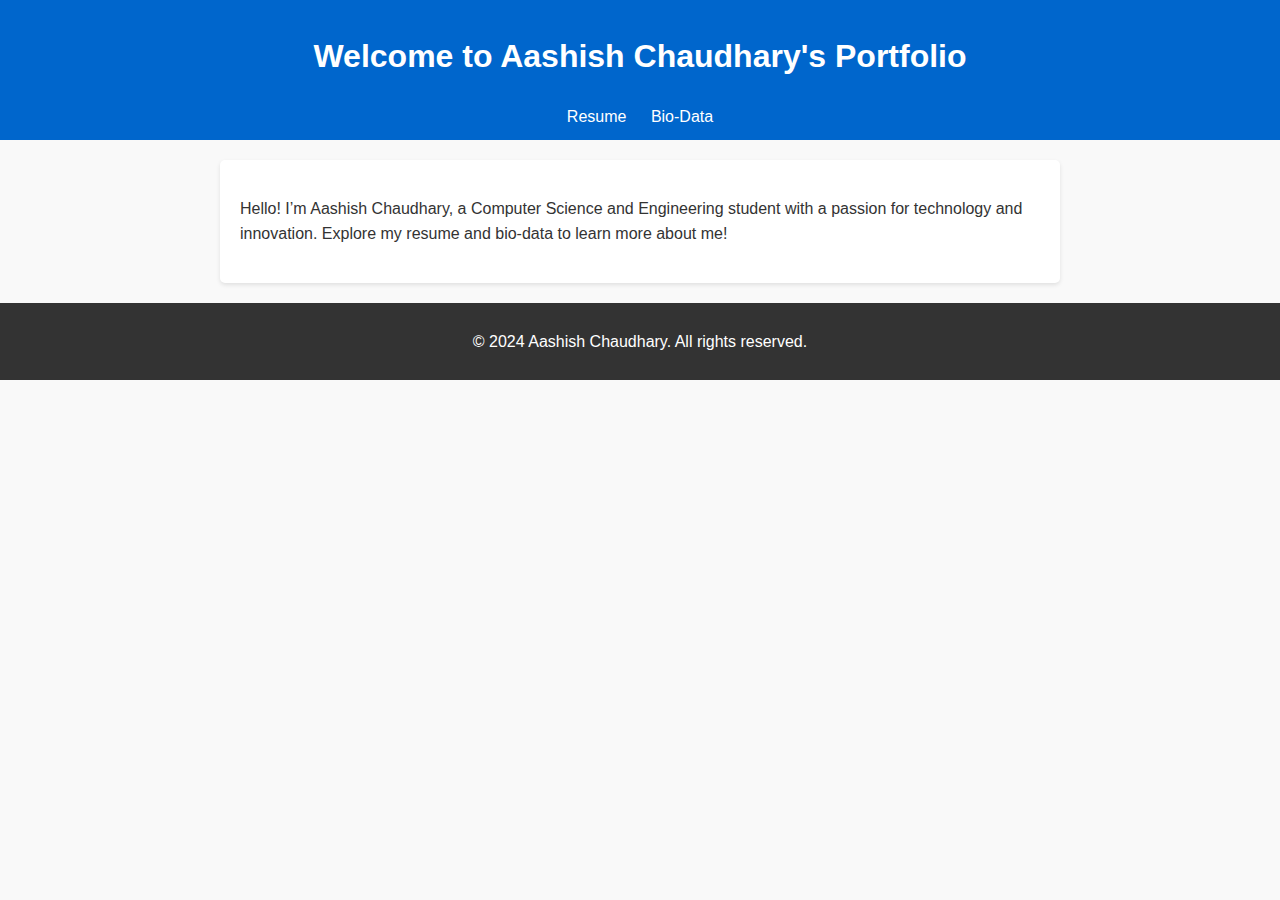
<file: index.html>
<!DOCTYPE html>
<html lang="en">

<head>
    <meta charset="UTF-8">
    <meta name="viewport" content="width=device-width, initial-scale=1.0">
    <title>Aashish Chaudhary's Website</title>
    <link rel="stylesheet" href="styles.css">
</head>

<body>
    <header>
        <h1>Welcome to Aashish Chaudhary's Portfolio</h1>
        <nav>
            <a href="resume.html">Resume</a>
            <a href="biodata.html">Bio-Data</a>
        </nav>
    </header>
    <main>
        <p>Hello! I’m Aashish Chaudhary, a Computer Science and Engineering student with a passion for technology and
            innovation. Explore my resume and bio-data to learn more about me!</p>
    </main>
    <footer>
        <p>&copy; 2024 Aashish Chaudhary. All rights reserved.</p>
    </footer>
</body>

</html>
</file>
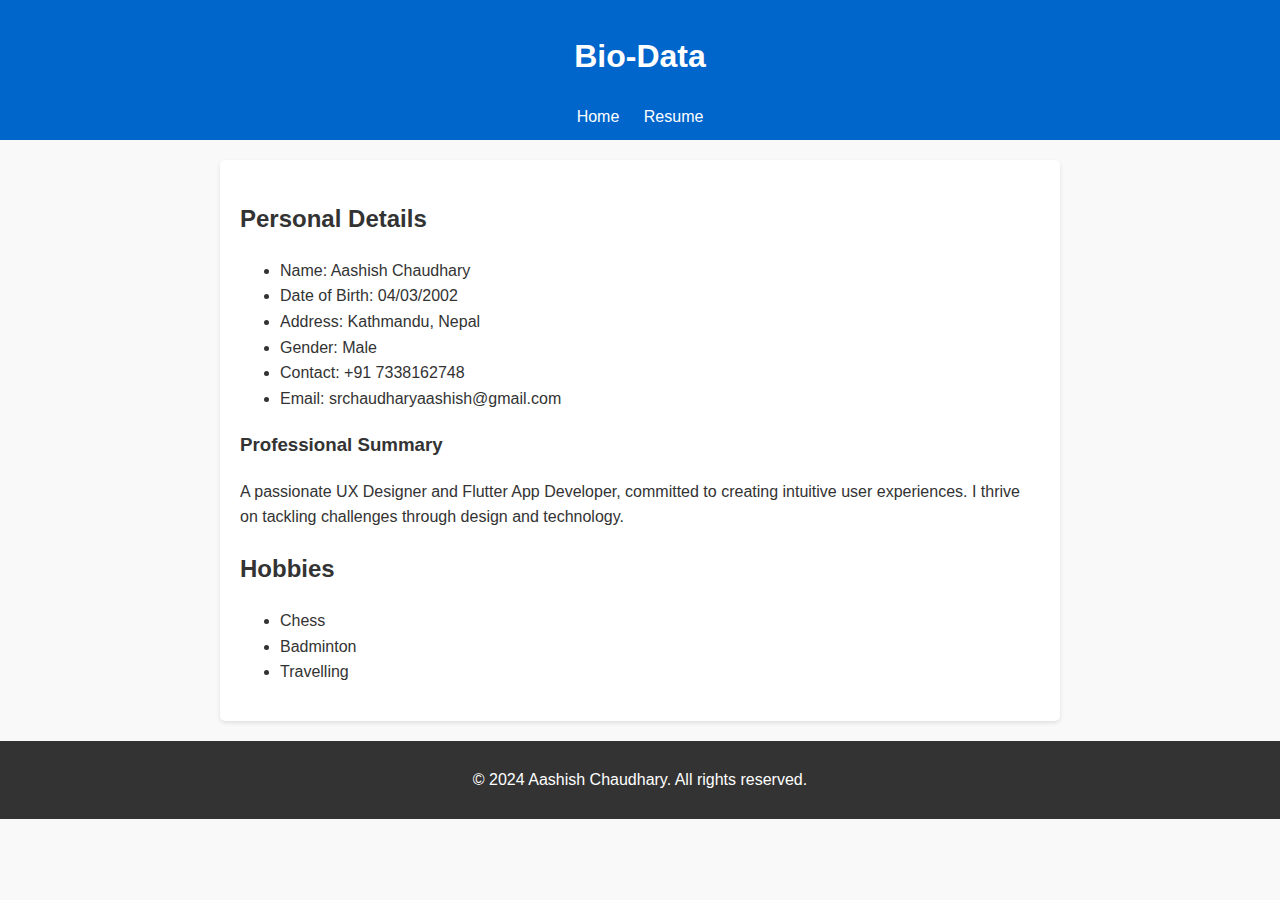
<file: biodata.html>
<!DOCTYPE html>
<html lang="en">

<head>
    <meta charset="UTF-8">
    <meta name="viewport" content="width=device-width, initial-scale=1.0">
    <title>Aashish Chaudhary's Bio-Data</title>
    <link rel="stylesheet" href="styles.css">
</head>

<body>
    <header>
        <h1>Bio-Data</h1>
        <nav>
            <a href="index.html">Home</a>
            <a href="resume.html">Resume</a>
        </nav>
    </header>
    <main>
        <section>
            <h2>Personal Details</h2>
            <ul>
                <li>Name: Aashish Chaudhary</li>
                <li>Date of Birth: 04/03/2002</li>
                <li>Address: Kathmandu, Nepal</li>
                <li>Gender: Male</li>
                <li>Contact: +91 7338162748</li>
                <li>Email: srchaudharyaashish@gmail.com</li>
            </ul>
        </section>
        <section>
            <h3>Professional Summary</h3>
            <p>A passionate UX Designer and Flutter App Developer, committed to creating intuitive user experiences. I
                thrive on tackling challenges through design and technology.</p>
        </section>
        <section>
            <h2>Hobbies</h2>
            <ul>
                <li>Chess</li>
                <li>Badminton</li>
                <li>Travelling</li>
            </ul>
        </section>
    </main>
    <footer>
        <p>&copy; 2024 Aashish Chaudhary. All rights reserved.</p>
    </footer>
</body>

</html>
</file>
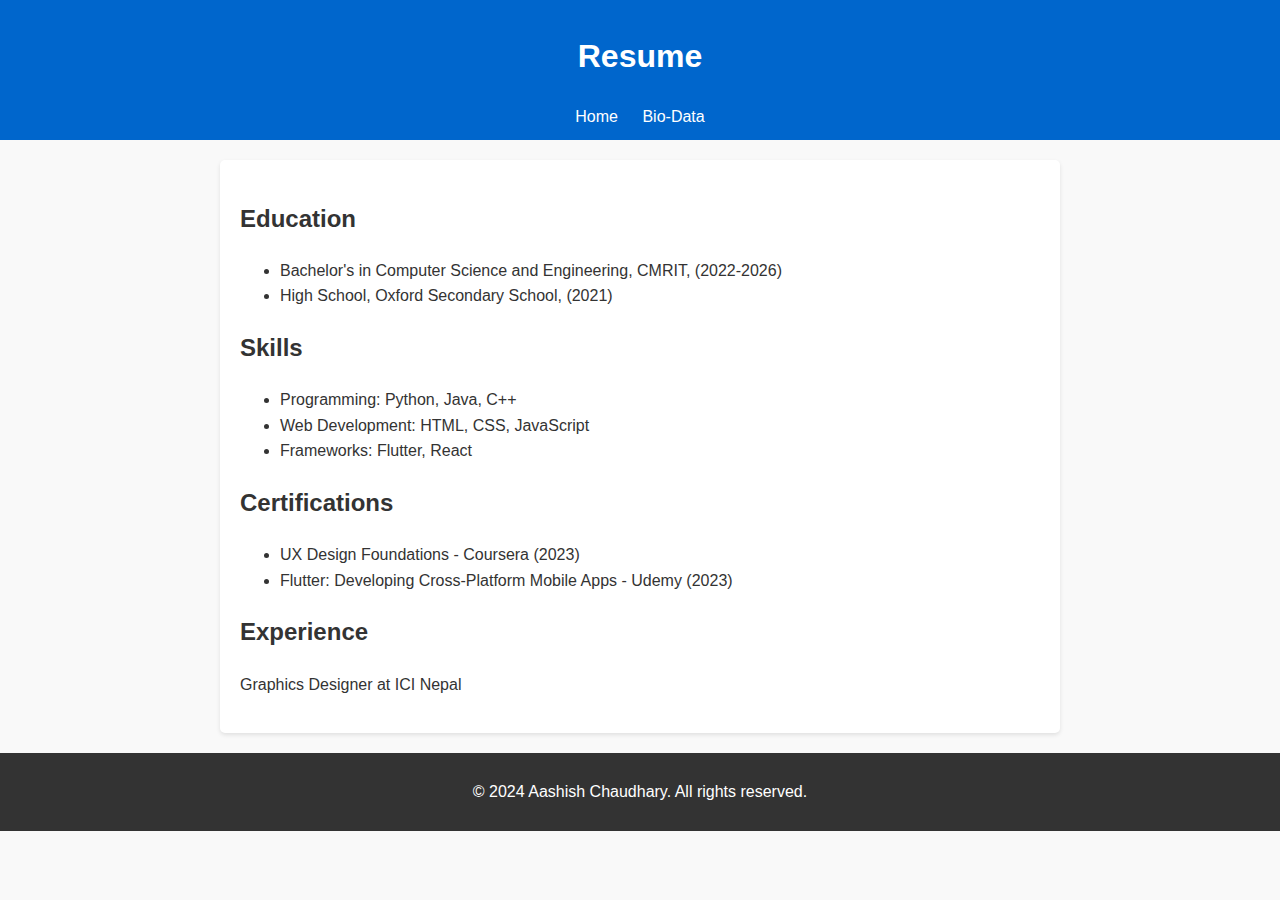
<file: resume.html>
<!DOCTYPE html>
<html lang="en">

<head>
    <meta charset="UTF-8">
    <meta name="viewport" content="width=device-width, initial-scale=1.0">
    <title>Aashish Chaudhary's Resume</title>
    <link rel="stylesheet" href="styles.css">
</head>

<body>
    <header>
        <h1>Resume</h1>
        <nav>
            <a href="index.html">Home</a>
            <a href="biodata.html">Bio-Data</a>
        </nav>
    </header>
    <main>
        <section>
            <h2>Education</h2>
            <ul>
                <li>Bachelor's in Computer Science and Engineering, CMRIT, (2022-2026)</li>
                <li>High School, Oxford Secondary School, (2021)</li>
            </ul>
        </section>
        <section>
            <h2>Skills</h2>
            <ul>
                <li>Programming: Python, Java, C++</li>
                <li>Web Development: HTML, CSS, JavaScript</li>
                <li>Frameworks: Flutter, React</li>
            </ul>
        </section>
        <section>
            <h2>Certifications</h2>
            <ul>
                <li>UX Design Foundations - Coursera (2023)</li>
                <li>Flutter: Developing Cross-Platform Mobile Apps - Udemy (2023)</li>
            </ul>
        </section>
        <section>
            <h2>Experience</h2>
            <p>Graphics Designer at ICI Nepal</p>
        </section>

    </main>
    <footer>
        <p>&copy; 2024 Aashish Chaudhary. All rights reserved.</p>
    </footer>
</body>

</html>
</file>
<file: styles.css>
body {
    font-family: Arial, sans-serif;
    margin: 0;
    padding: 0;
    line-height: 1.6;
    background: #f9f9f9;
    color: #333;
}

header {
    background: #0066cc;
    color: white;
    padding: 10px 0;
    text-align: center;
}

nav a {
    margin: 0 10px;
    color: white;
    text-decoration: none;
}

nav a:hover {
    text-decoration: underline;
}

main {
    padding: 20px;
    background: white;
    margin: 20px auto;
    max-width: 800px;
    border-radius: 5px;
    box-shadow: 0 2px 4px rgba(0, 0, 0, 0.1);
}

footer {
    text-align: center;
    padding: 10px;
    background: #333;
    color: white;
}
</file>
